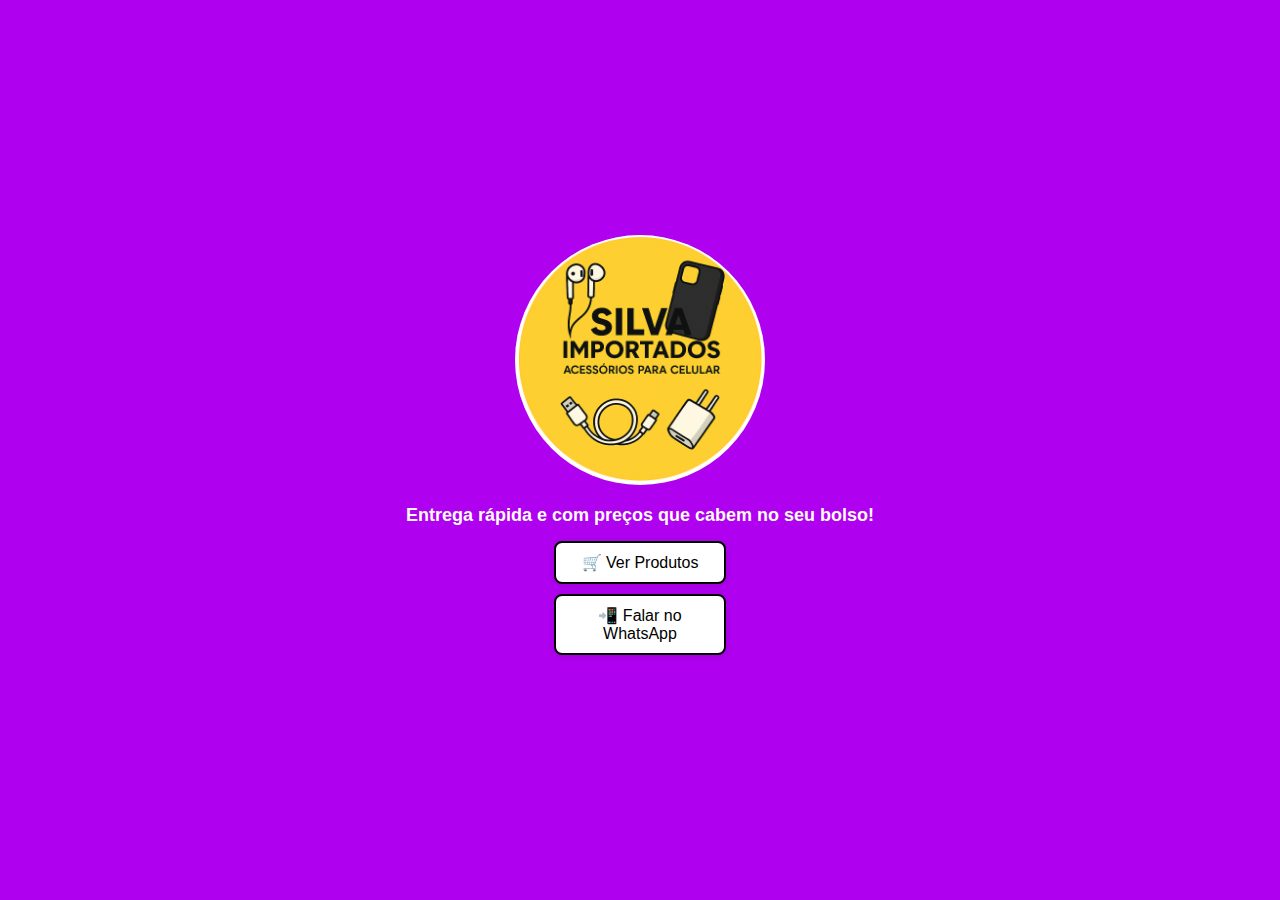
<file: index.html>
<!DOCTYPE html>
<html lang="pt-BR">
<head>
    <meta charset="UTF-8">
    <meta name="viewport" content="width=device-width, initial-scale=1.0">
    <link rel="icon" type="image/x-icon" href="logo.ico">
    <title>Silva Importados</title>
    <link rel="stylesheet" href="style.css">
</head>
<body class="pagina-inicial">
    <div class="container-inicial">
        <img src="logo.png" alt="Logo Silva Importados" class="logo">
        <h2>Entrega rápida e com preços que cabem no seu bolso!</h2>
        <div class="botoes">
            <a href="catalogo.html" class="botao-inicial">🛒 Ver Produtos</a>
            <a href="https://wa.me/65998443521" target="_blank" class="botao-inicial">📲 Falar no WhatsApp</a>
        </div>
    </div>
</body>
</html>
</file>
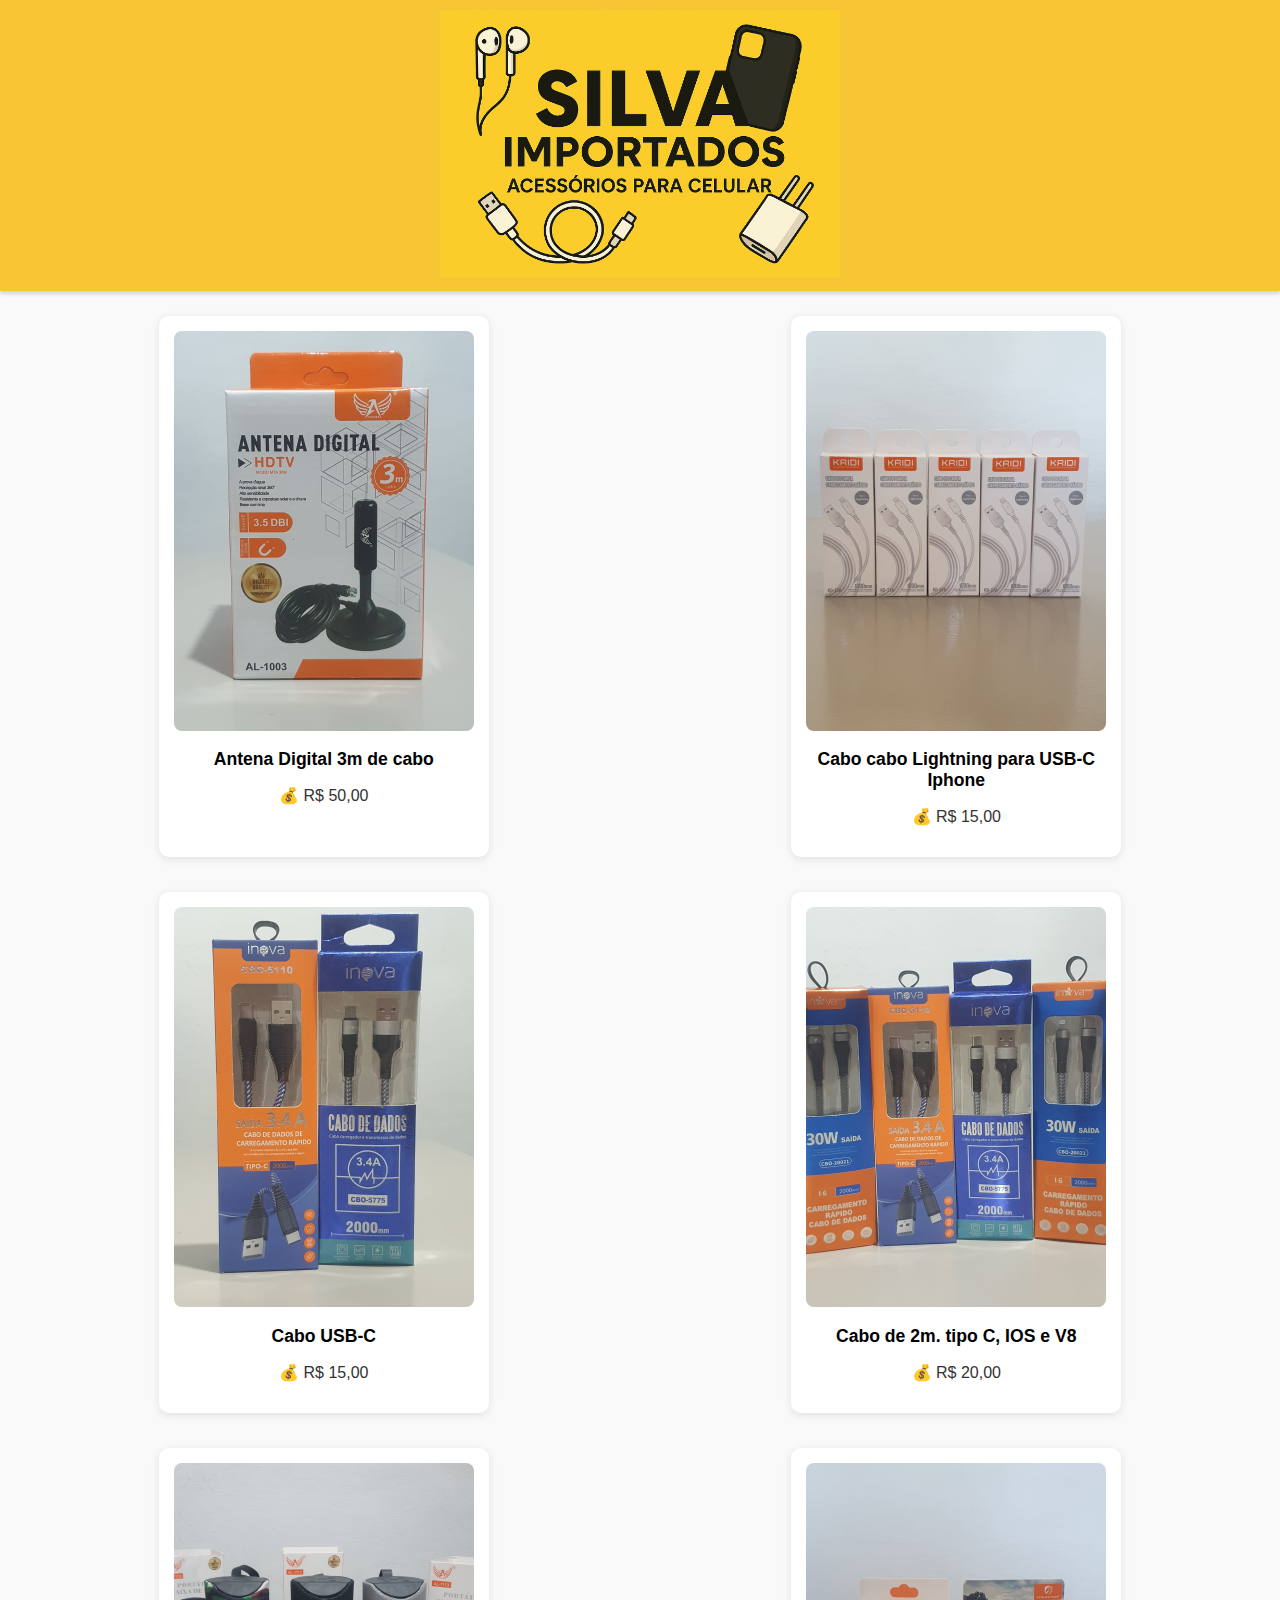
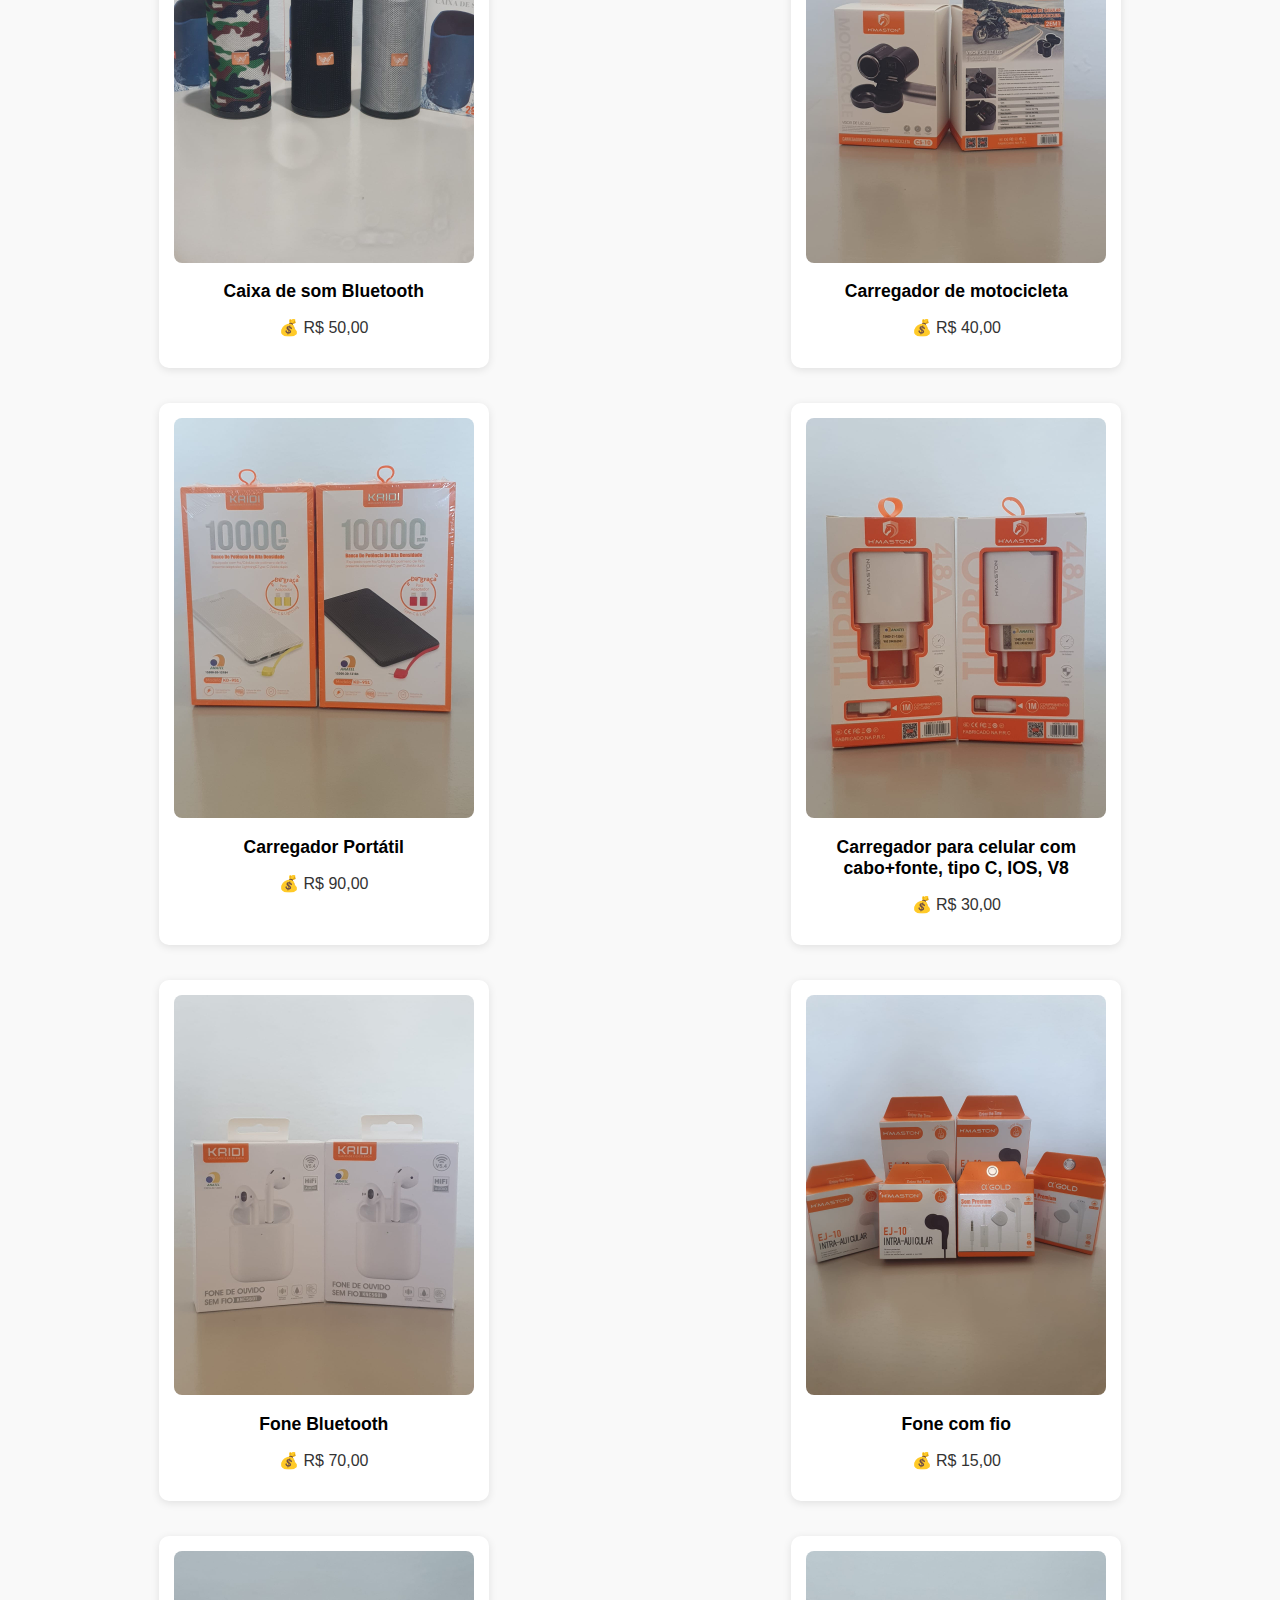
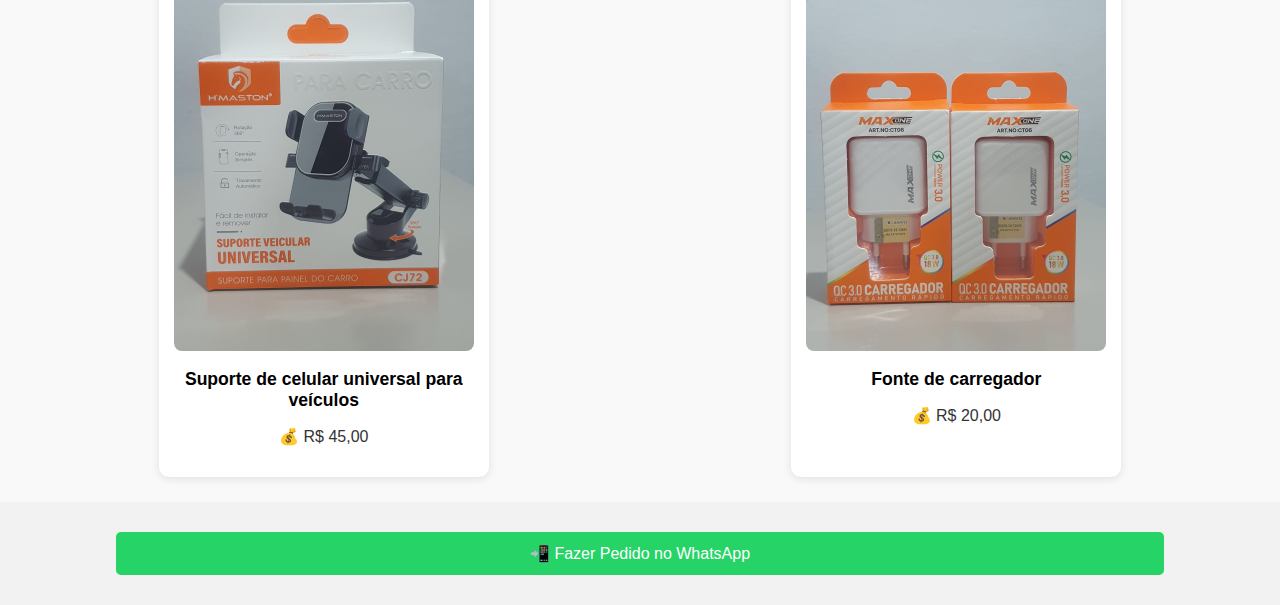
<file: catalogo.html>
<!DOCTYPE html>
<html lang="pt-BR">
<head>
    <meta charset="UTF-8">
    <meta name="viewport" content="width=device-width, initial-scale=1.0">
    <link rel="icon" type="image/x-icon" href="logo.ico">
    <title>Silva Importados</title>
    <link rel="stylesheet" href="style.css">
</head>
<body>
<header class="topo-site">
    <img src="logo horizontal.png" alt="Silva Importados - Logo" class="logo-horizontal">
</header>


<div class="container-produtos">
    <div class="produto">
        <a href="img/Antena digital.jpeg" target="_blank">
        <img src="img/Antena digital.jpeg" alt="Antena Digital" width="200">
        </a>
        <h2>Antena Digital 3m de cabo</h2>
        <p>💰 R$ 50,00</p>
    </div>

    <div class="produto">
        <a href="img/Cabo Iphone.jpeg" target="_blank">
        <img src="img/Cabo Iphone.jpeg" alt="Cabo Iphone" width="200">
        </a>
        <h2>Cabo cabo Lightning para USB-C Iphone</h2>
        <p>💰 R$ 15,00</p>
    </div>

   <div class="produto">
        <a href="img/Cabo USB 2.jpeg" target="_blank">
        <img src="img/Cabo USB 2.jpeg" alt="Cabo USB-C" width="200">
        </a>
        <h2>Cabo USB-C </h2>
        <p>💰 R$ 15,00</p>
    </div>

    <div class="produto">
        <a href="img/Cabo USB.jpeg" target="_blank">
        <img src="img/Cabo USB.jpeg" alt="Cabo de  2m. tipo C, IOS e V8" width="200">
        </a>
        <h2>Cabo de  2m. tipo C, IOS e V8</h2>
        <p>💰 R$ 20,00</p>
    </div>

    <div class="produto">
        <a href="img/Caixa de som.jpeg" target="_blank">
        <img src="img/Caixa de som.jpeg" alt="Caixa de som" width="200">
        </a>
        <h2>Caixa de som Bluetooth</h2>
        <p>💰 R$ 50,00</p>
    </div>

    <div class="produto"> 
         <a href="img/Carregador motocicleta.jpeg" target="_blank">
         <img src="img/Carregador motocicleta.jpeg" alt="Carregador de motocicleta" width="200">
         </a>
         <h2>Carregador de motocicleta</h2>
        <p>💰 R$ 40,00</p>
    </div>

    <div class="produto"> 
         <a href="img/Carregador portátil.jpeg" target="_blank">
         <img src="img/Carregador portátil.jpeg" alt="Carregador portátil" width="200">
         </a>
         <h2>Carregador Portátil</h2>
        <p>💰 R$ 90,00</p>
    </div>

    <div class="produto"> 
         <a href="img/Carregador tradicional e IOS .jpeg" target="_blank">
         <img src="img/Carregador tradicional e IOS .jpeg" alt="Carregador tradicional" width="200">
         </a>
         <h2>Carregador para celular com cabo+fonte, tipo C, IOS, V8</h2>
        <p>💰 R$ 30,00</p>
    </div>

    <div class="produto"> 
         <a href="img/Fone bluetooth.jpeg" target="_blank">
         <img src="img/Fone bluetooth.jpeg" alt="Fone Bluetooth" width="200">
         </a>
         <h2>Fone Bluetooth</h2>
        <p>💰 R$ 70,00</p>
    </div>

    <div class="produto"> 
         <a href="img/Fone tradicional.jpeg" target="_blank">
         <img src="img/Fone tradicional.jpeg" alt="Fone tradicional" width="200">
         </a>
         <h2>Fone com fio</h2>
        <p>💰 R$ 15,00</p>
    </div>

     <div class="produto"> 
         <a href="img/Suporte veicular.jpeg" target="_blank">
         <img src="img/Suporte veicular.jpeg" alt="Suporte veicular" width="200">
         </a>
         <h2>Suporte de celular universal para veículos</h2>
        <p>💰 R$ 45,00</p>
    </div>

    <div class="produto"> 
         <a href="img/Fonte.jpeg" target="_blank">
         <img src="img/Fonte.jpeg" alt="Fonte" width="200">
         </a>
         <h2>Fonte de carregador</h2>
        <p>💰 R$ 20,00</p>
    </div>
</div>

    <a href="https://wa.me/65998443521" target="_blank" class="botao">📲 Fazer Pedido no WhatsApp</a>

</body>
</html>
</file>
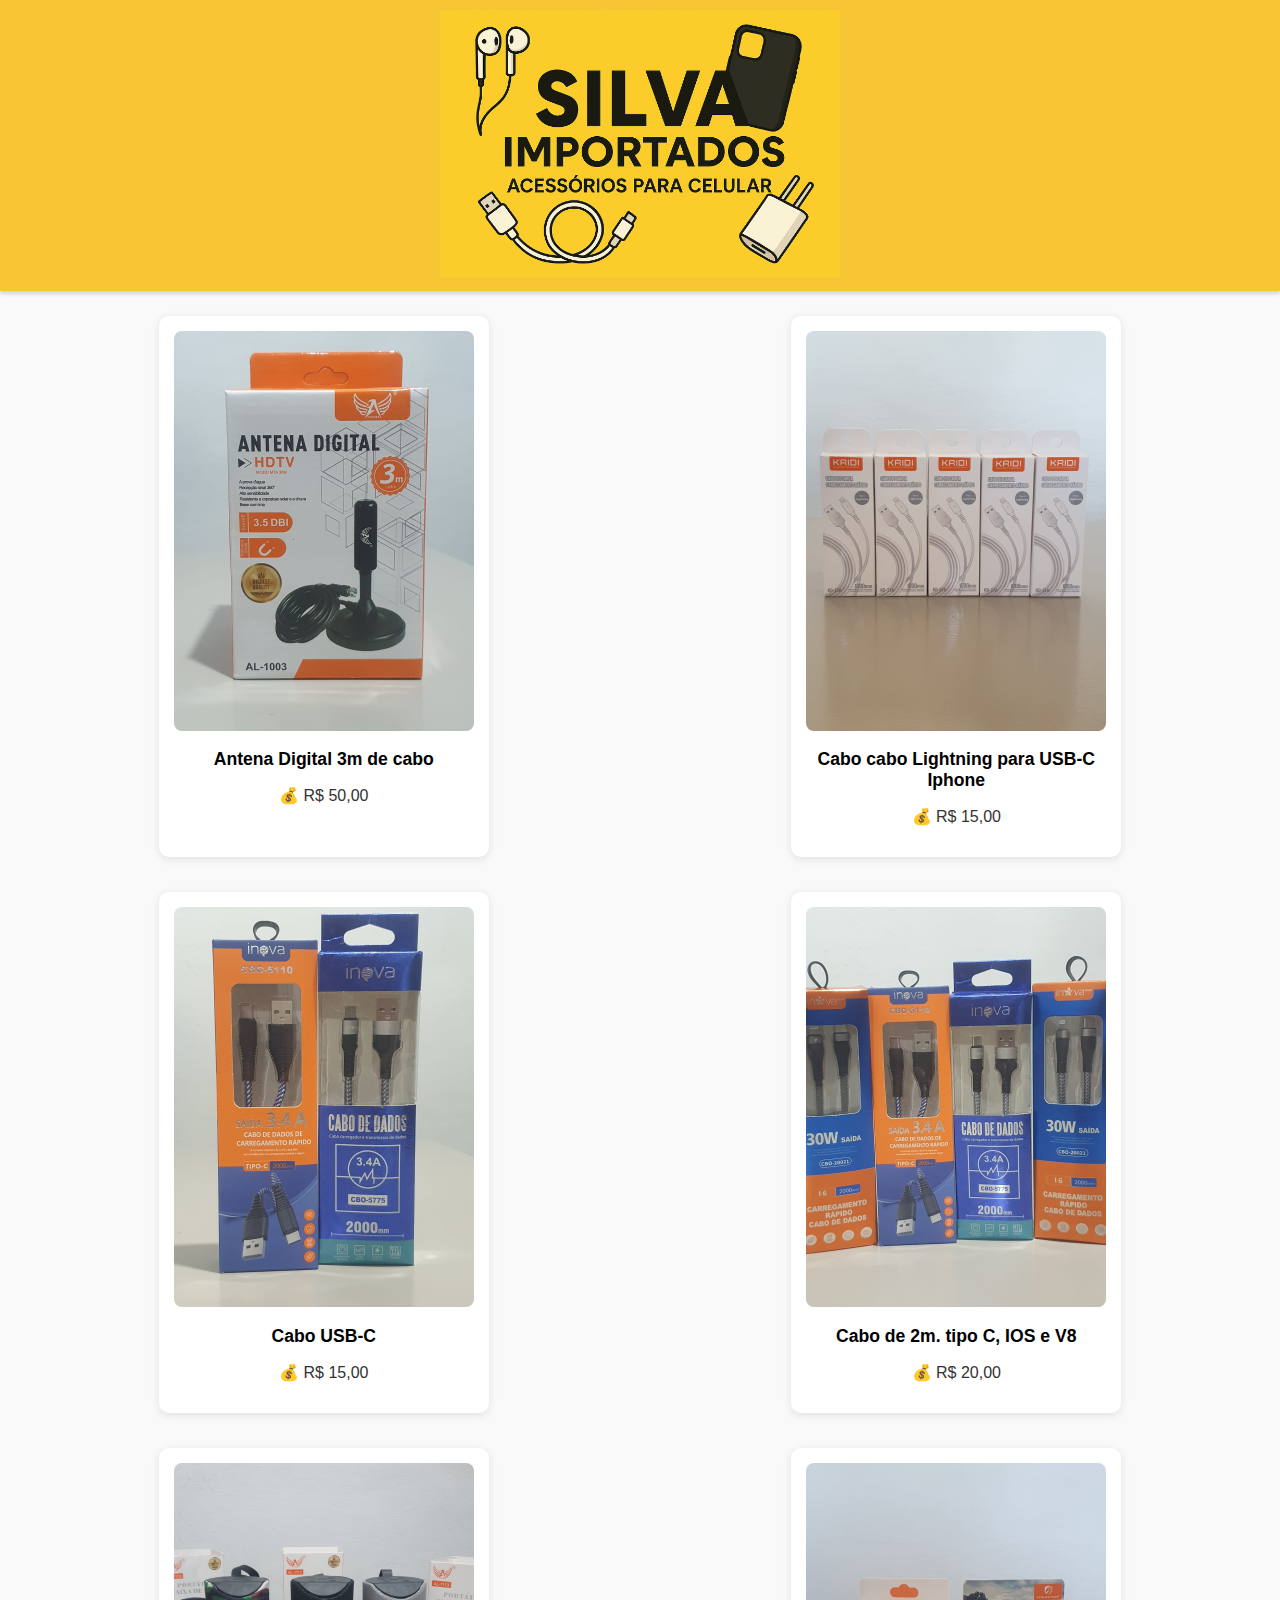
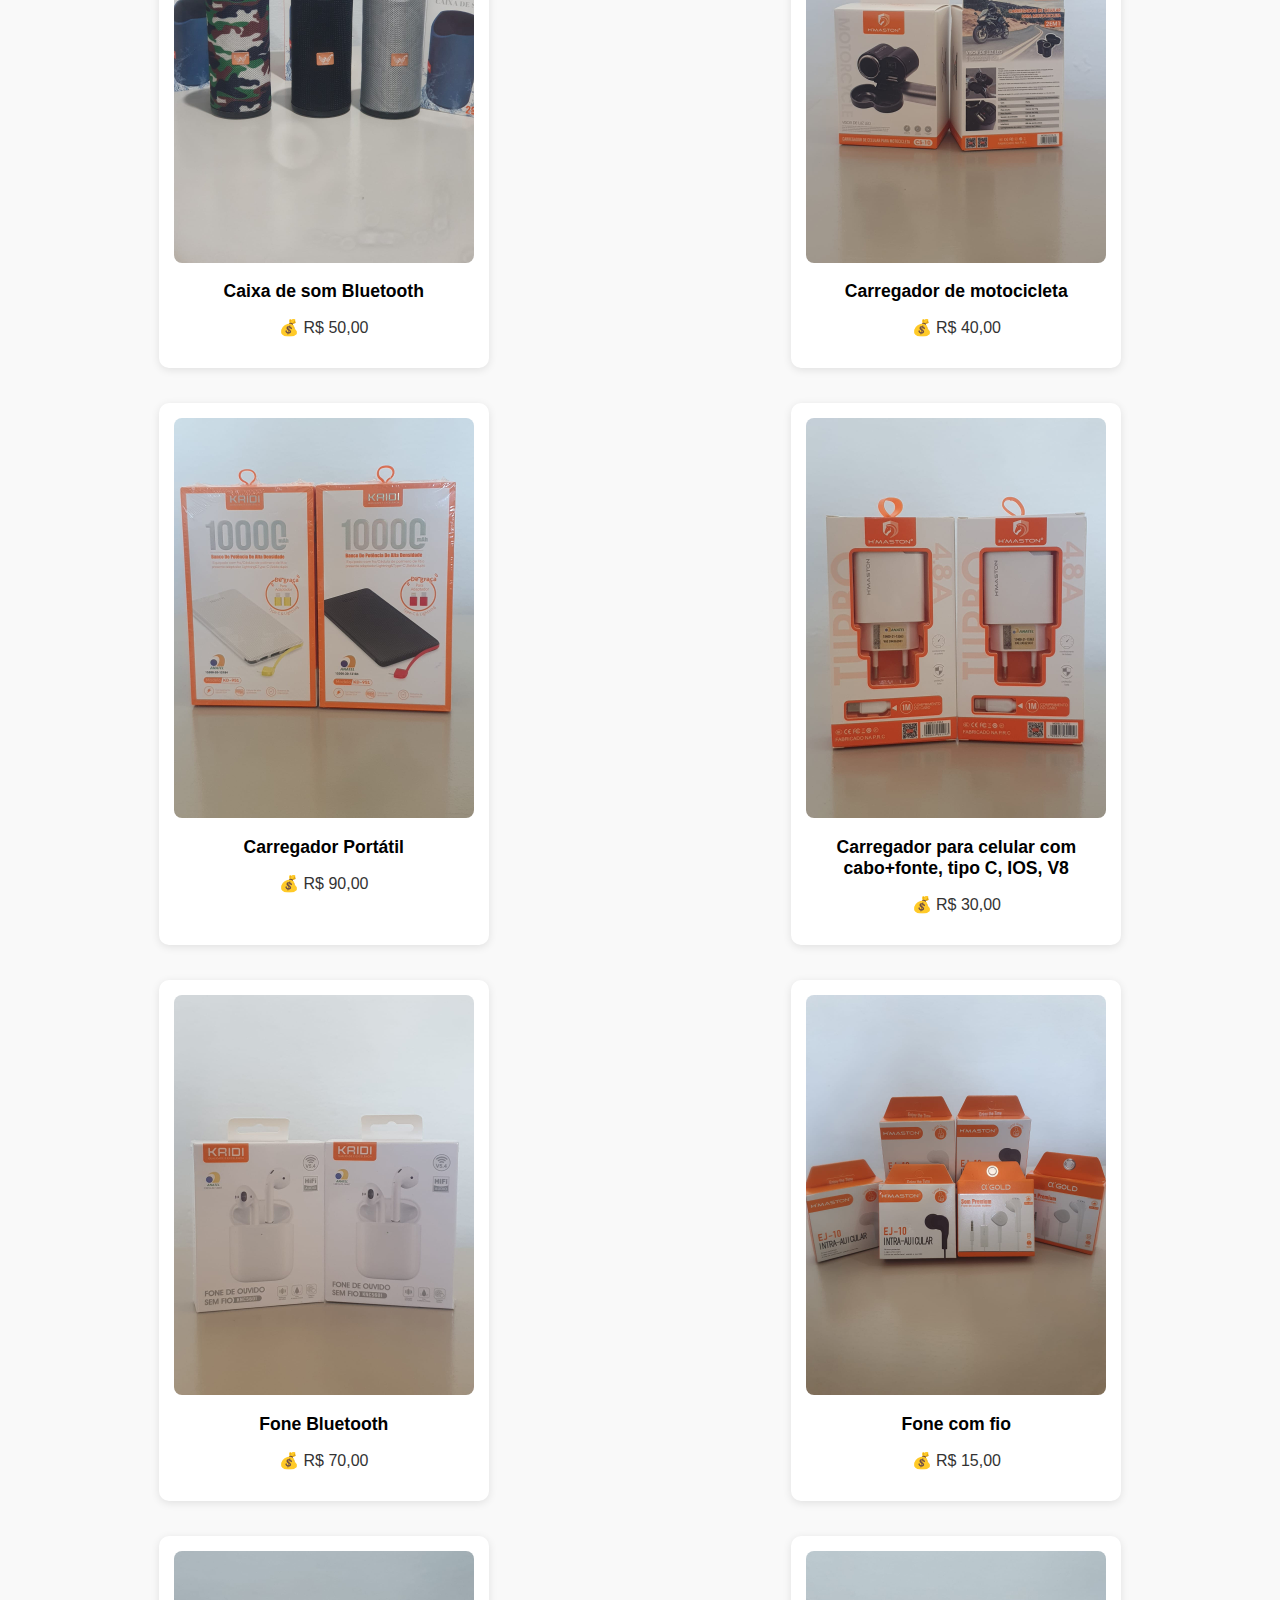
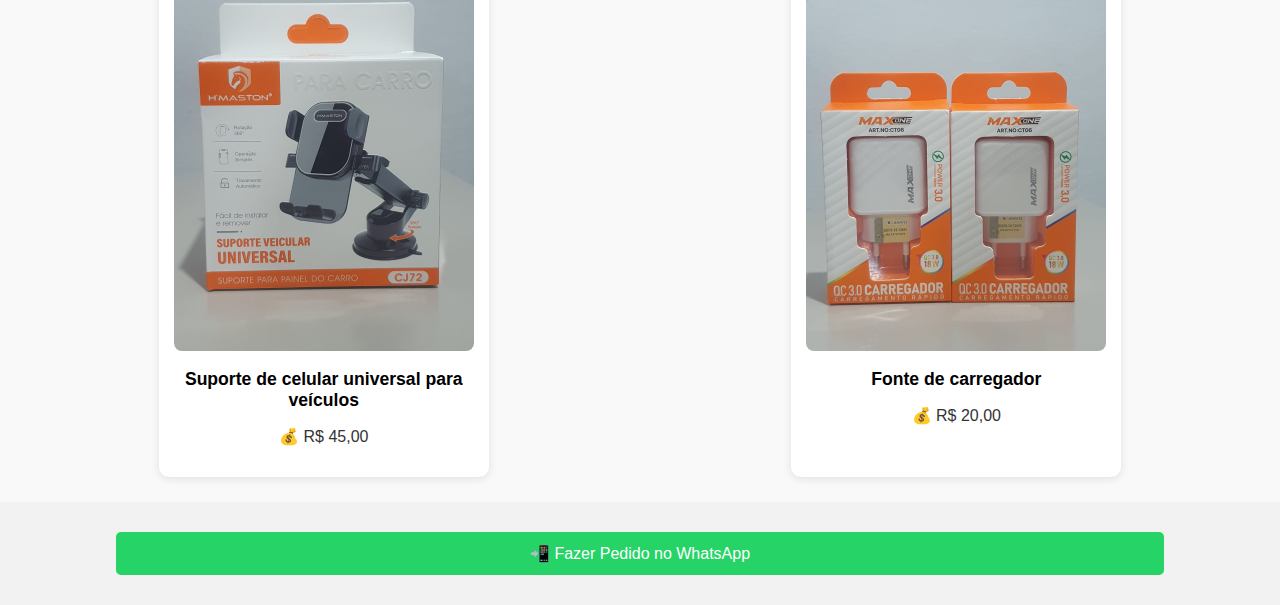
<file: pagina.html>
<!DOCTYPE html>
<html lang="pt-BR">
<head>
    <meta charset="UTF-8">
    <meta name="viewport" content="width=device-width, initial-scale=1.0">
    <link rel="icon" type="image/x-icon" href="logo.ico.lnk">
    <title>Silva Importados</title>
    <link rel="stylesheet" href="style.css">
</head>
<body>
<header class="topo-site">
    <img src="logo horizontal.png" alt="Silva Importados - Logo" class="logo-horizontal">
</header>


<div class="container-produtos">
    <div class="produto">
        <a href="Antena digital.jpeg" target="_blank">
        <img src="img/Antena digital.jpeg" alt="Antena Digital" width="200">
        </a>
        <h2>Antena Digital 3m de cabo</h2>
        <p>💰 R$ 50,00</p>
    </div>

    <div class="produto">
        <a href="Cabo Iphone.jpeg" target="_blank">
        <img src="img/Cabo Iphone.jpeg" alt="Cabo Iphone" width="200">
        </a>
        <h2>Cabo cabo Lightning para USB-C Iphone</h2>
        <p>💰 R$ 15,00</p>
    </div>

   <div class="produto">
        <a href="Cabo USB 2.jpeg" target="_blank">
        <img src="img/Cabo USB 2.jpeg" alt="Cabo USB-C" width="200">
        </a>
        <h2>Cabo USB-C </h2>
        <p>💰 R$ 15,00</p>
    </div>

    <div class="produto">
        <a href="Cabo USB.jpeg" target="_blank">
        <img src="img/Cabo USB.jpeg" alt="Cabo de  2m. tipo C, IOS e V8" width="200">
        </a>
        <h2>Cabo de  2m. tipo C, IOS e V8</h2>
        <p>💰 R$ 20,00</p>
    </div>

    <div class="produto">
        <a href="Caixa de som.jpeg" target="_blank">
        <img src="img/Caixa de som.jpeg" alt="Caixa de som" width="200">
        </a>
        <h2>Caixa de som Bluetooth</h2>
        <p>💰 R$ 50,00</p>
    </div>

    <div class="produto"> 
         <a href="Carregador motocicleta.jpeg" target="_blank">
         <img src="img/Carregador motocicleta.jpeg" alt="Carregador de motocicleta" width="200">
         </a>
         <h2>Carregador de motocicleta</h2>
        <p>💰 R$ 40,00</p>
    </div>

    <div class="produto"> 
         <a href="Carregador portátil.jpeg" target="_blank">
         <img src="img/Carregador portátil.jpeg" alt="Carregador portátil" width="200">
         </a>
         <h2>Carregador Portátil</h2>
        <p>💰 R$ 90,00</p>
    </div>

    <div class="produto"> 
         <a href="Carregador tradicional e IOS .jpeg" target="_blank">
         <img src="img/Carregador tradicional e IOS .jpeg" alt="Carregador tradicional" width="200">
         </a>
         <h2>Carregador para celular com cabo+fonte, tipo C, IOS, V8</h2>
        <p>💰 R$ 30,00</p>
    </div>

    <div class="produto"> 
         <a href="Fone bluetooth.jpeg" target="_blank">
         <img src="img/Fone bluetooth.jpeg" alt="Fone Bluetooth" width="200">
         </a>
         <h2>Fone Bluetooth</h2>
        <p>💰 R$ 70,00</p>
    </div>

    <div class="produto"> 
         <a href="Fone tradicional.jpeg" target="_blank">
         <img src="img/Fone tradicional.jpeg" alt="Fone tradicional" width="200">
         </a>
         <h2>Fone com fio</h2>
        <p>💰 R$ 15,00</p>
    </div>

     <div class="produto"> 
         <a href="Suporte veicular.jpeg" target="_blank">
         <img src="img/Suporte veicular.jpeg" alt="Suporte veicular" width="200">
         </a>
         <h2>Suporte de celular universal para veículos</h2>
        <p>💰 R$ 45,00</p>
    </div>

    <div class="produto"> 
         <a href="Fonte.jpeg" target="_blank">
         <img src="img/Fonte.jpeg" alt="Fonte" width="200">
         </a>
         <h2>Fonte de carregador</h2>
        <p>💰 R$ 20,00</p>
    </div>
</div>

    <a href="https://wa.me/65998443521" target="_blank" class="botao">📲 Fazer Pedido no WhatsApp</a>

</body>
</html>
</file>
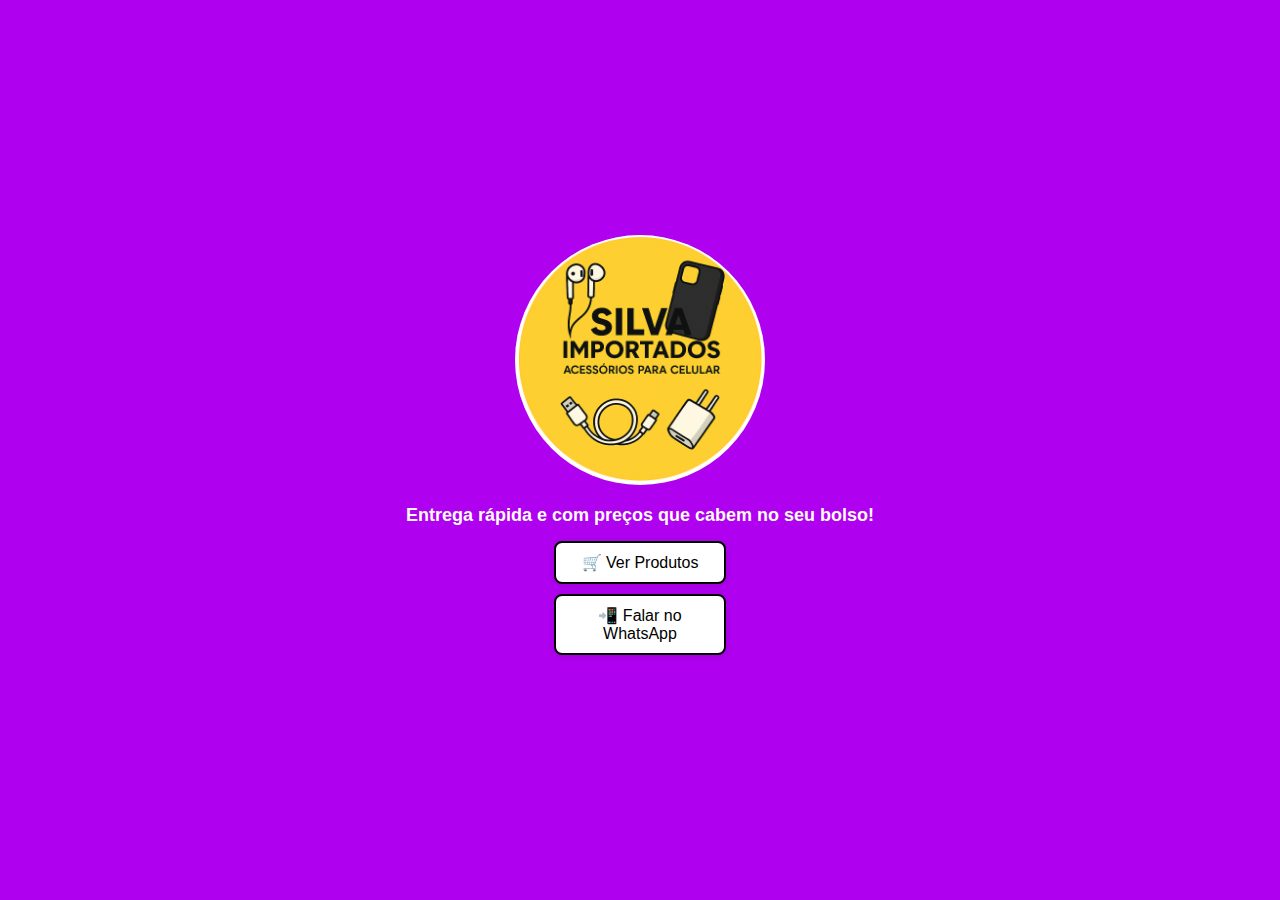
<file: pagina_inicial.html>
<!DOCTYPE html>
<html lang="pt-BR">
<head>
    <meta charset="UTF-8">
    <meta name="viewport" content="width=device-width, initial-scale=1.0">
    <link rel="icon" type="image/x-icon" href="logo.ico.lnk">
    <title>Silva Importados</title>
    <link rel="stylesheet" href="style.css">
</head>
<body class="pagina-inicial">
    <div class="container-inicial">
        <img src="logo.png" alt="Logo Silva Importados" class="logo">
        <h2>Entrega rápida e com preços que cabem no seu bolso!</h2>
        <div class="botoes">
            <a href="pagina.html" class="botao-inicial">🛒 Ver Produtos</a>
            <a href="https://wa.me/65998443521" target="_blank" class="botao-inicial">📲 Falar no WhatsApp</a>
        </div>
    </div>
</body>
</html>
</file>
<file: style.css>
body, html {
    font-family: Arial, sans-serif;
    margin: 0;
    padding: 0;
    background-color: #f2f2f2;
    overflow-x: hidden; /* Bloqueia rolagem lateral */
}


h1 {
    text-align: center;
    padding: 20px;
    background-color: #f8c634;
    color: rgb(0, 0, 0);
    margin-bottom: 20px;
}

.topo-site {
    background-color: #f8c634;
    padding: 10px 0;
    text-align: center;
    box-shadow: 0 2px 5px rgba(0, 0, 0, 0.2);
    position: sticky;
    top: 0;
    z-index: 1000;
}

.logo-horizontal {
    width: 80%;        /* A logo vai ocupar 80% da largura da tela */
    max-width: 400px;  /* Limita pra não ficar gigante em telas grandes */
    height: auto;
}

.container-produtos {
    display: grid;
    grid-template-columns: repeat(2, 1fr); /* Duas colunas por linha */    
    gap: 15px;
    padding: 15px;
    background-color: #f9f9f9;
}

.produto {
    min-width: 200px;
    max-width: 250px;
    flex: 0 0 auto;
    background-color: #fff;
    border-radius: 10px;
    box-shadow: 0 2px 8px rgba(0,0,0,0.1);
    margin: 10px auto;
    max-width: 300px;
    padding: 15px;
    text-align: center;
}

.produto img {
    width: 100%;
    height: auto;
    border-radius: 8px;
    cursor: pointer;
}

.produto h2 {
    font-size: 1.1em;
    margin-top: 10px 0 5px 0;
}

.produto p {
    font-weight: green;
    color: #333;
}

.botao {
    display: block;
    width: 80%;
    margin: 30px auto;
    text-align: center;
    background-color: #25D366;
    color: white;
    padding: 12px;
    text-decoration: none;
    font-size: 16px;
    border-radius: 5px;
    transition: background-color 0.3s;
}

.botao:hover {
    background-color: #1ebe5d;
}

/* Estilo específico só para a página inicial */
.botao-inicial {
    display: block;
    width: 80%;
    margin: 20px auto;
    text-align: center;
    background-color: f#f8c634;  /* Fundo branco */
    color: #000000;              /* Texto preto */
    padding: 12px;
    text-decoration: none;
    font-size: 16px;
    border-radius: 5px;
    border: 2px solid #000000;  /* Borda preta pra destacar */
    transition: background-color 0.3s, color 0.3s;
}

.botao-inicial:hover {
    background-color: #000000;  /* Ao passar o mouse: fundo preto */
    color: #f8c634;              /* Texto branco no hover */
}

.pagina-inicial {
    background-color: #b000f0; /* Amarelo da sua logo */
    display: flex;
    justify-content: center;
    align-items: center;
    height: 100vh;
    text-align: center;
}

.container-inicial {
    display: flex;
    flex-direction: column;
    align-items: center;
    padding: 20px;
}

.logo {
    width: 250px;
    height: auto;
    border-radius: 50%;
    margin-bottom: 15px;
}

.container-inicial h2 {
    margin: 5px 0;
    font-size: 18px;
    color: #fcfafa;
}

.container-inicial p {
    margin-bottom: 20px;
    color: #000;
}

.botao-inicial {
    display: block;
    width: 80%;
    max-width: 300px;
    margin: 10px auto;
    padding: 10px;
    background-color: #ffffff;
    color: #000000;
    text-decoration: none;
    border-radius: 8px;
    font-size: 16px;
    box-shadow: 0 2px 8px rgba(0,0,0,0.1);
    transition: background-color 0.3s, color 0.3s;
}

.botao-inicial:hover {
    background-color: #000000;
    color: #ffffff;
}

/* Responsivo: Celular e Tablet */
@media (max-width: 600px) {
    .container-produtos {
        grid-template-columns: 1fr;  /* 1 coluna por linha no celular */
        max-width: 100%;
        padding: 10px;
    }

    .produto {
        max-width: 100%;
    }

.produto {
    max-width: 100%
    }
    
}
</file>
